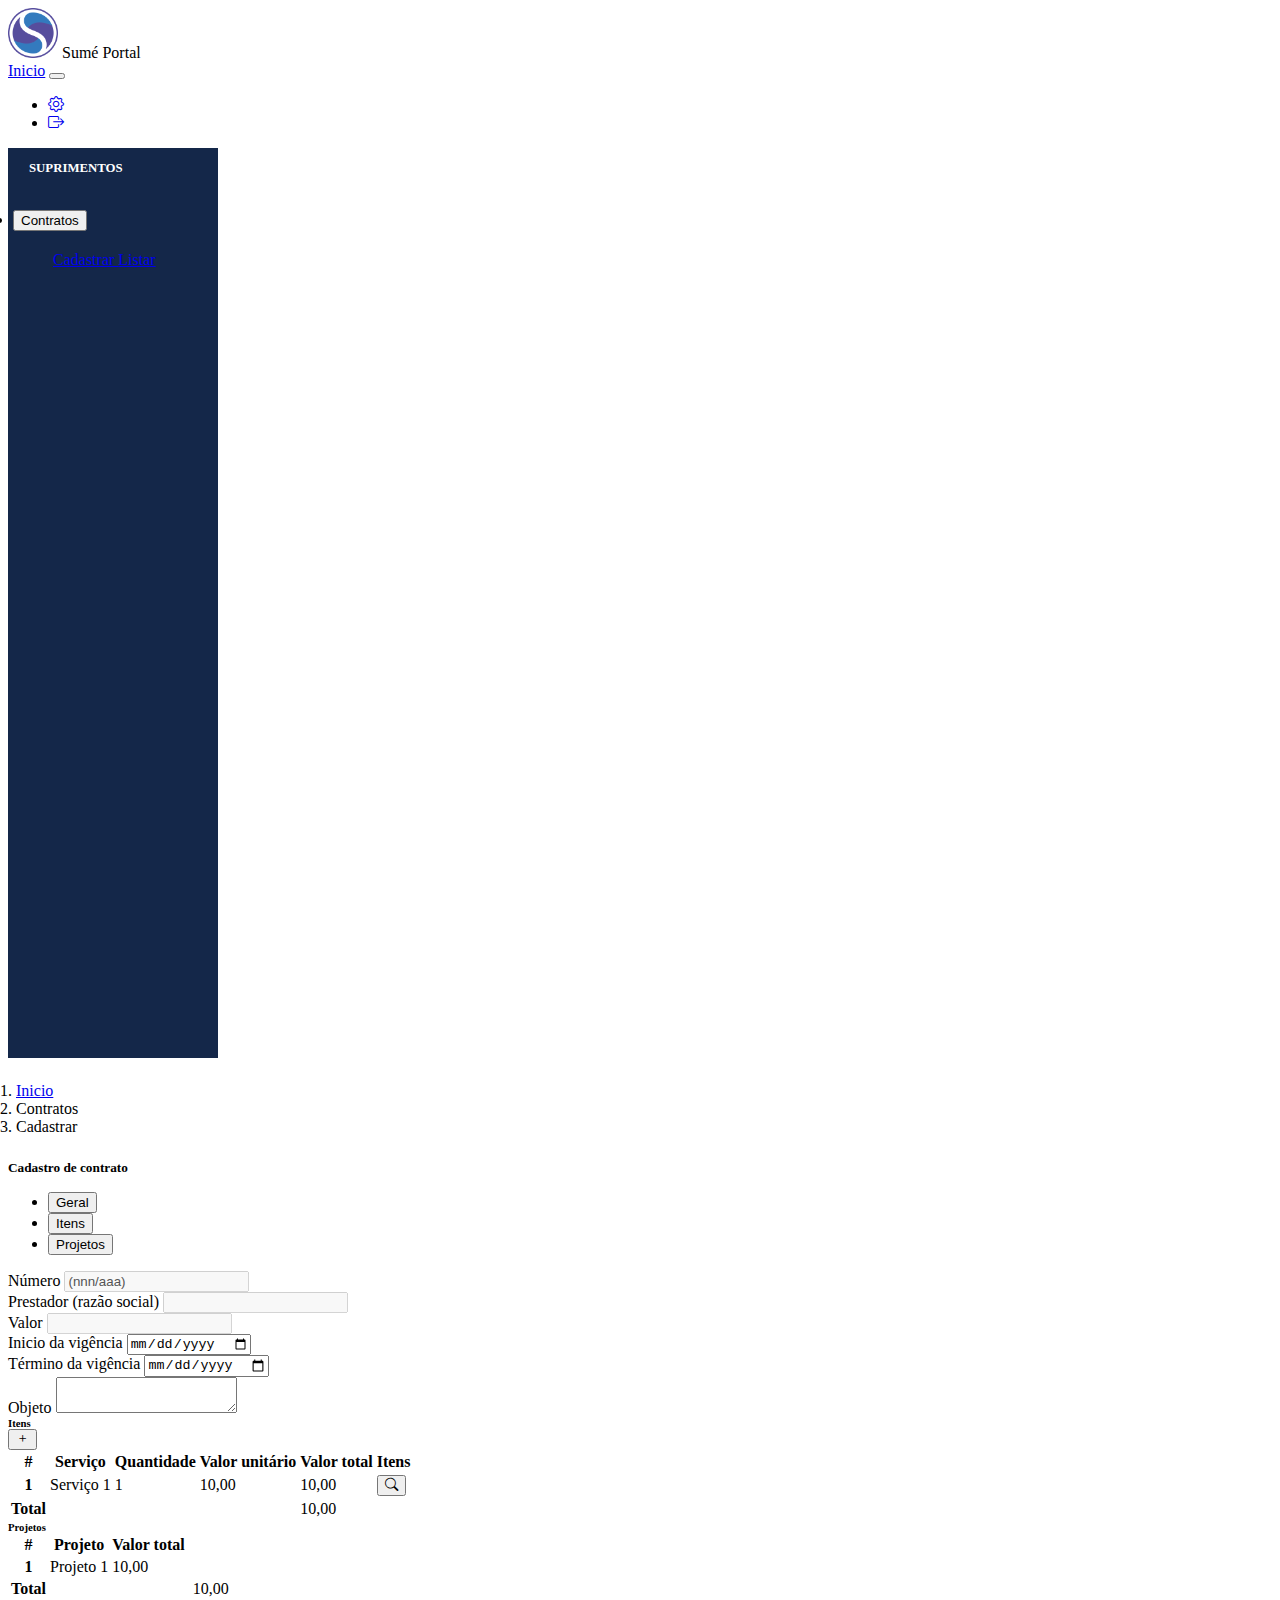
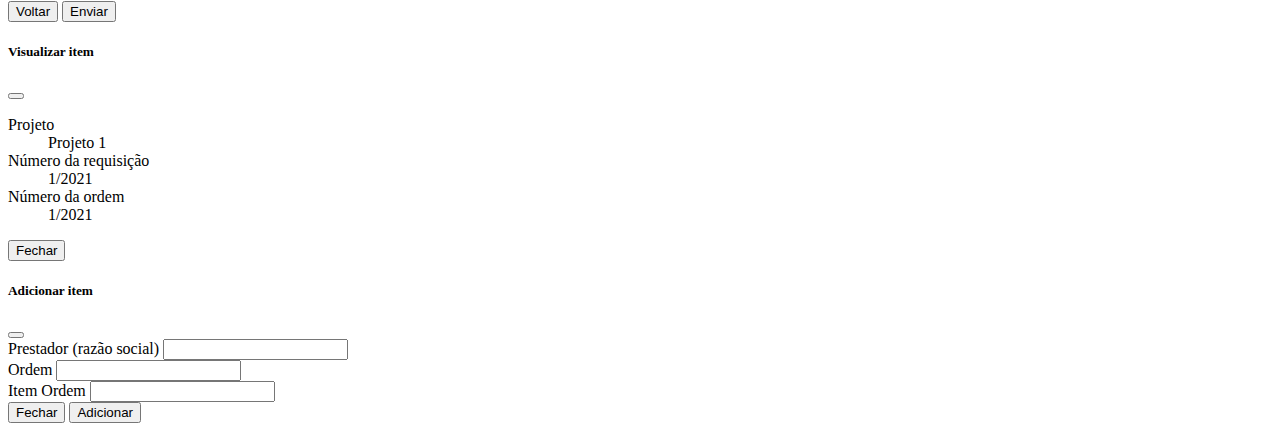
<file: cadastrar.html>
<!DOCTYPE html>
<html lang="pt-BR">

<head>
    <meta charset="utf-8">
    <meta name="viewport" content="width=device-width, initial-scale=1">
    <title>Portal Sumé</title>
    <!--bootstrap  & css-->

    <link href="https://cdn.jsdelivr.net/npm/bootstrap@5.1.3/dist/css/bootstrap.min.css" rel="stylesheet"
    integrity="sha384-1BmE4kWBq78iYhFldvKuhfTAU6auU8tT94WrHftjDbrCEXSU1oBoqyl2QvZ6jIW3" crossorigin="anonymous">
    <link rel="stylesheet" href="css/style.css">
    <link rel="stylesheet" href="https://cdn.jsdelivr.net/npm/bootstrap-icons@1.7.1/font/bootstrap-icons.css">
    <!--//bootstrap & css-->
</head>

<body>
    <!---Navbar--->

    <nav id="navbar" class="py-2 bg-light">
        <div class="container-fluid">
            <div class="row">
                <div class="col">
                    <div class="d-flex flex-row align-items-center">
                        <img src="img/logo.png" id="logo" alt="logo">
                        <span class="text-uppercase lead px-1 border-end">Sumé</span>
                        <span class="text-bold px-1">Portal</span>

                    </div>
                </div>
                <div class="col">
                    <div class="d-flex flex-row-reverse bd-highlight">
                        <nav class="navbar navbar-expand-lg navbar-light bg-light">
                            <div class="container-fluid">
                                <a class="navbar-brand" href="index.html">Inicio</a>
                                <button class="navbar-toggler" type="button" data-bs-toggle="collapse"
                                    data-bs-target="#navbarNav" aria-controls="navbarNav" aria-expanded="false"
                                    aria-label="Toggle navigation">
                                    <span class="navbar-toggler-icon"></span>
                                </button>
                                <div class="collapse navbar-collapse" id="navbarNav">
                                    <ul class="navbar-nav">
                                        <li class="nav-item">
                                            <a class="nav-link" href="#"><i class="bi bi-gear"></i></a>
                                        </li>
                                        <li class="nav-item">
                                            <a class="nav-link" href="#"><i class="bi bi-box-arrow-right"></i></a>
                                        </li>
                                    </ul>
                                </div>
                            </div>
                        </nav>
                    </div>
                </div>
            </div>
        </div>
    </nav>
    <!---//Navbar--->

    <div class="d-flex">

        <!---sideBar--->

        <ul id="sidebar" class="nav flex-column">
            <div class="sidebar-heading">Suprimentos</div>
                <li class="nav-item">
                    <div class="accordion" id="accordionExample">
                        <div class="accordion-item">
                            <h2 class="accordion-header" id="headingOne">
                                <button class="accordion-button" type="button" data-bs-toggle="collapse"
                                    data-bs-target="#collapseOne" aria-expanded="true" aria-controls="collapseOne">
                                    Contratos
                                </button>
                            </h2>
                            <div id="collapseOne" class="accordion-collapse collapse show" aria-labelledby="headingOne"
                                data-bs-parent="#accordionExample">
                                <ul class="list-group">
                                    <a href="cadastrar.html" class="list-group-item list-group-item-action active"
                                        aria-current="true">
                                        Cadastrar
                                    </a>
                                    <a href="listar.html" class="list-group-item list-group-item-action"
                                        aria-current="true">
                                        Listar
                                    </a>
                                </ul>
                            </div>
                        </div>
                    </div>
                </li>
        </ul>

        <!---//sideBar--->

        <!---PageContent--->

        <div class="d-flex flex-column flex-fill">
            <div class="container-fluid">
                <nav aria-label="breadcrumb">
                    <ol class="breadcrumb">
                        <li class="breadcrumb-item"><a href="index.html">Inicio</a></li>
                        <li class="breadcrumb-item active" aria-current="page">Contratos</li>
                        <li class="breadcrumb-item active" aria-current="page">Cadastrar</li>
                    </ol>
                </nav>

                <!---CARD --->
                
                <div class="card">

                    <div class="card-header">
                        <h5 class="card-title">Cadastro de contrato</h5>
                    </div>

                    <div class="card-body">

                      <!--- tabs do card --->  

                        <ul class="nav nav-tabs" id="myTab" role="tablist">

                            <li class="nav-item" role="presentation">
                                <button class="nav-link active" id="geral-tab" data-bs-toggle="tab" data-bs-target="#geral" type="button" role="tab" aria-controls="geral" aria-selected="true">Geral</button>

                            </li>

                            <li class="nav-item" role="presentation">
                                <button class="nav-link" id="itens-tab" data-bs-toggle="tab" data-bs-target="#itens" type="button" role="tab" aria-controls="itens" aria-selected="true">Itens</button>

                            </li>

                            <li class="nav-item" role="presentation">
                                <button class="nav-link" id="projetos-tab" data-bs-toggle="tab" data-bs-target="#projetos" type="button" role="tab" aria-controls="projetos" aria-selected="true">Projetos</button>

                            </li>

                        </ul>
                        <!--- // tabs do card ---> 

                        <!--conteudo das tabs-->

                        <div class="tab-content mt-2" id="myTabContent">

                            <!---tabGeral--->

                            <div class="tab-pane fade show active" id="geral" role="tabpanel" aria-labelledby="geral-tab">

                                <!---Formulario--->

                                <form id="geral-form">
                                    <div class="row g-3">
                                        
                                        <div class="col">
                                          <label for="numero" class="form-label">Número</label>
                                          <input type="text" readonly class="form-control" id="numero" value="(nnn/aaa)" disabled>
                                        </div>
                                        <div class="col">
                                          <label for="prestador" class="form-label">Prestador (razão social)</label>
                                          <input type="text" class="form-control" id="prestador" placeholder="" disabled>
                                        </div>
                                        <div class="col">
                                            <label for="valor" class="form-label">Valor</label>
                                            <input type="number" class="form-control" id="valor" placeholder="" disabled>
                                        </div>
                                    </div>
                                    <div class="row g-3">
                                        
                                        <div class="col">
                                          <label for="inicio_vigencia" class="form-label">Inicio da vigência</label>
                                          <input type="date" class="form-control" id="inicio_vigencia">
                                        </div>
                                        <div class="col">
                                          <label for="termino_vigencia" class="form-label">Término da vigência</label>
                                          <input type="date" class="form-control" id="termino_vigencia">
                                        </div>
                                    </div>
                                    <div class="row g-3">
                                        
                                        <div class="col">
                                          <label for="objeto" class="form-label">Objeto</label>
                                          <textarea  class="form-control" id="objeto">
                                              
                                          </textarea>
                                        </div>
                                    </div>
                                </form>

                                <!---//Formulario--->
                            </div>
                            <!---//tabGeral--->

                            <!---tabItens--->
                            <div class="tab-pane fade show" id="itens" role="tabpanel" aria-labelledby="itens-tab">
                                <div class="card">
                                    <div class="card-header">
                                        <div class="d-flex justify-content-between align-items-center">
                                            <h6 class="card-title">Itens</h6>
                                            <button type="button" class="btn btn-primary btn-sm" data-bs-toggle="modal" data-bs-target="#adicionarItemModal">
                                                <i class="bi bi-plus"></i>
                                            </button>

                                        </div>    
                                    </div>
                                    <div class="card-body">


                                        <table class="table">
                                            <thead>
                                            <tr>
                                                <th scope="col">#</th>
                                                <th scope="col">Serviço</th>
                                                <th scope="col">Quantidade</th>
                                                <th scope="col">Valor unitário</th>
                                                <th scope="col">Valor total</th>
                                                <th scope="col">Itens</th>
                                            </tr>
                                            </thead>

                                            <tbody>
                                            <tr>
                                                <th scope="row">1</th>
                                                <td>Serviço 1</td>
                                                <td>1</td>
                                                <td>10,00</td>
                                                <td>10,00</td>
                                                <td>    
                                                    <button type="button" class="btn btn-primary btn-sm" data-bs-toggle="modal" data-bs-target="#visualizarItemModal">
                                                        <i class="bi bi-search"></i>
                                                    </button>
                                                </td>
                                            </tr>
                                            </tbody>

                                            <tfoot>
                                                <tr>
                                                    <th scope="row">
                                                        Total
                                                    </th>
                                                    <td></td>
                                                    <td></td>
                                                    <td></td>
                                                    <td>10,00</td>
                                                    <td></td>
                                                </tr>
                                            </tfoot>
                                        
                                        </table>

                                    </div>
                                
                                </div>
                            </div>
                            <!---//tabItens--->

                            <!--tabProjetos-->
                            <div class="tab-pane fade show" id="projetos" role="tabpanel" aria-labelledby="projetos-tab">
                                <div class="card">
                                    <div class="card-header">
                                        <div class="d-flex justify-content-between align-items-center">
                                            <h6 class="card-title">Projetos</h6>
                                            <!--<button class="btn btn-primary btn-sm">
                                                <i class="bi bi-plus"></i>
                                            </button>-->

                                        </div>    
                                    </div>
                                    <div class="card-body">


                                        <table class="table">
                                            <thead>
                                            <tr>
                                                <th scope="col">#</th>
                                                <th scope="col">Projeto</th>
                                                <th scope="col">Valor total</th>

                                            </tr>
                                            </thead>

                                            <tbody>
                                            <tr>
                                                <th scope="row">1</th>
                                                <td>Projeto 1</td>
                                                <td>10,00</td>

                                            </tr>
                                            </tbody>

                                            <tfoot>
                                                <tr>
                                                    <th scope="row">
                                                        Total
                                                    </th>
                                                    <td></td>
                                                    <td></td>
                                                    <td></td>
                                                    <td>10,00</td>
                                                    <td></td>
                                                </tr>
                                            </tfoot>
                                        
                                        </table>

                                    </div>
                                
                                </div>
                            </div>
                            <!--//tabProjetos-->
                        </div>

                        <!--//conteudo das tabs-->
                         

                    </div>
                    <div class="card-footer">
                        <div class="d-flex justify-content-end">

                            <div class="btn-group gap-1" role="group" aria-label="Basic example">
                                <button type="button" class="btn btn-secondary">Voltar</button>
                                <button id="submit-cadastro" type="submit" class="btn btn-primary">Enviar</button>
                              </div>
                        </div>
                    </div>
                </div>

                <!---//CARD--->

            </div>

            <!---//PageContent--->

            <!-- Modal visualizar item -->
            <div class="modal fade" id="visualizarItemModal" tabindex="-1" aria-labelledby="visualizarItemModal" aria-hidden="true">
                <div class="modal-dialog">
                    <div class="modal-content">
                        <div class="modal-header">
                            <h5 class="modal-title" id="visualizarItemModal">Visualizar item</h5>
                            <button type="button" class="btn-close" data-bs-dismiss="modal" aria-label="Close"></button>
                        </div>
                        <div class="modal-body">
                            <dl>
                                <dt>Projeto</dt>
                                <dd>Projeto 1</dd>

                                <dt>Número da requisição</dt>
                                <dd>1/2021</dd>
                                
                                <dt>Número da ordem</dt>
                                <dd>1/2021</dd>
                                
                                
                            </dl>
                        </div>
                        <div class="modal-footer">

                        <button type="button" class="btn btn-secondary" data-bs-dismiss="modal">Fechar</button>

                        </div>
                    </div>
                </div>
            </div>

            <!--//Modal visualizar item-->
            
            <!--Modal adicionar item-->

            <div class="modal fade" id="adicionarItemModal" tabindex="-1" aria-labelledby="adicionarItemModal" aria-hidden="true">
                <div class="modal-dialog modal-lg">
                    <div class="modal-content">
                        <div class="modal-header">
                            <h5 class="modal-title" id="adicionarItemModal">Adicionar item</h5>
                            <button type="button" class="btn-close" data-bs-dismiss="modal" aria-label="Close"></button>
                        </div>
                        <form id="item-form">
                            <div class="modal-body">
                                
                                    <div class="row g-3">
                                            
                                        <div class="col">
                                            <label for="prestador-item" class="form-label">Prestador (razão social)</label>
                                            <input type="text" class="form-control" id="prestador-item">
                                        </div>
                                        <div class="col">
                                            <label for="ordem-item" class="form-label">Ordem</label>
                                            <input type="text" class="form-control" id="ordem-item" placeholder="">
                                        </div>
                                        <div class="col">
                                            <label for="item-ordem-form" class="form-label">Item Ordem</label>
                                            <input type="text" class="form-control" id="item-ordem-form" placeholder="">
                                        </div>
                                    </div>
                            
                            </div>
                            <div class="modal-footer">

                                <button type="button" class="btn btn-secondary" data-bs-dismiss="modal">Fechar</button>
                                <button type="submit" class="btn btn-primary" data-bs-toggle=""="modal-adicionar-item">Adicionar</button>

                            </div>
                        </form>
                    </div>
                </div>
            </div>

            <!--//Modal adicionar item-->

            <!--Modal adicionar projeto-->

            <!--//Modal adicionar projeto-->

        </div>








        <script src="https://cdn.jsdelivr.net/npm/bootstrap@5.1.3/dist/js/bootstrap.bundle.min.js"
            integrity="sha384-ka7Sk0Gln4gmtz2MlQnikT1wXgYsOg+OMhuP+IlRH9sENBO0LRn5q+8nbTov4+1p"
            crossorigin="anonymous"></script>
</body>

</html>
</file>
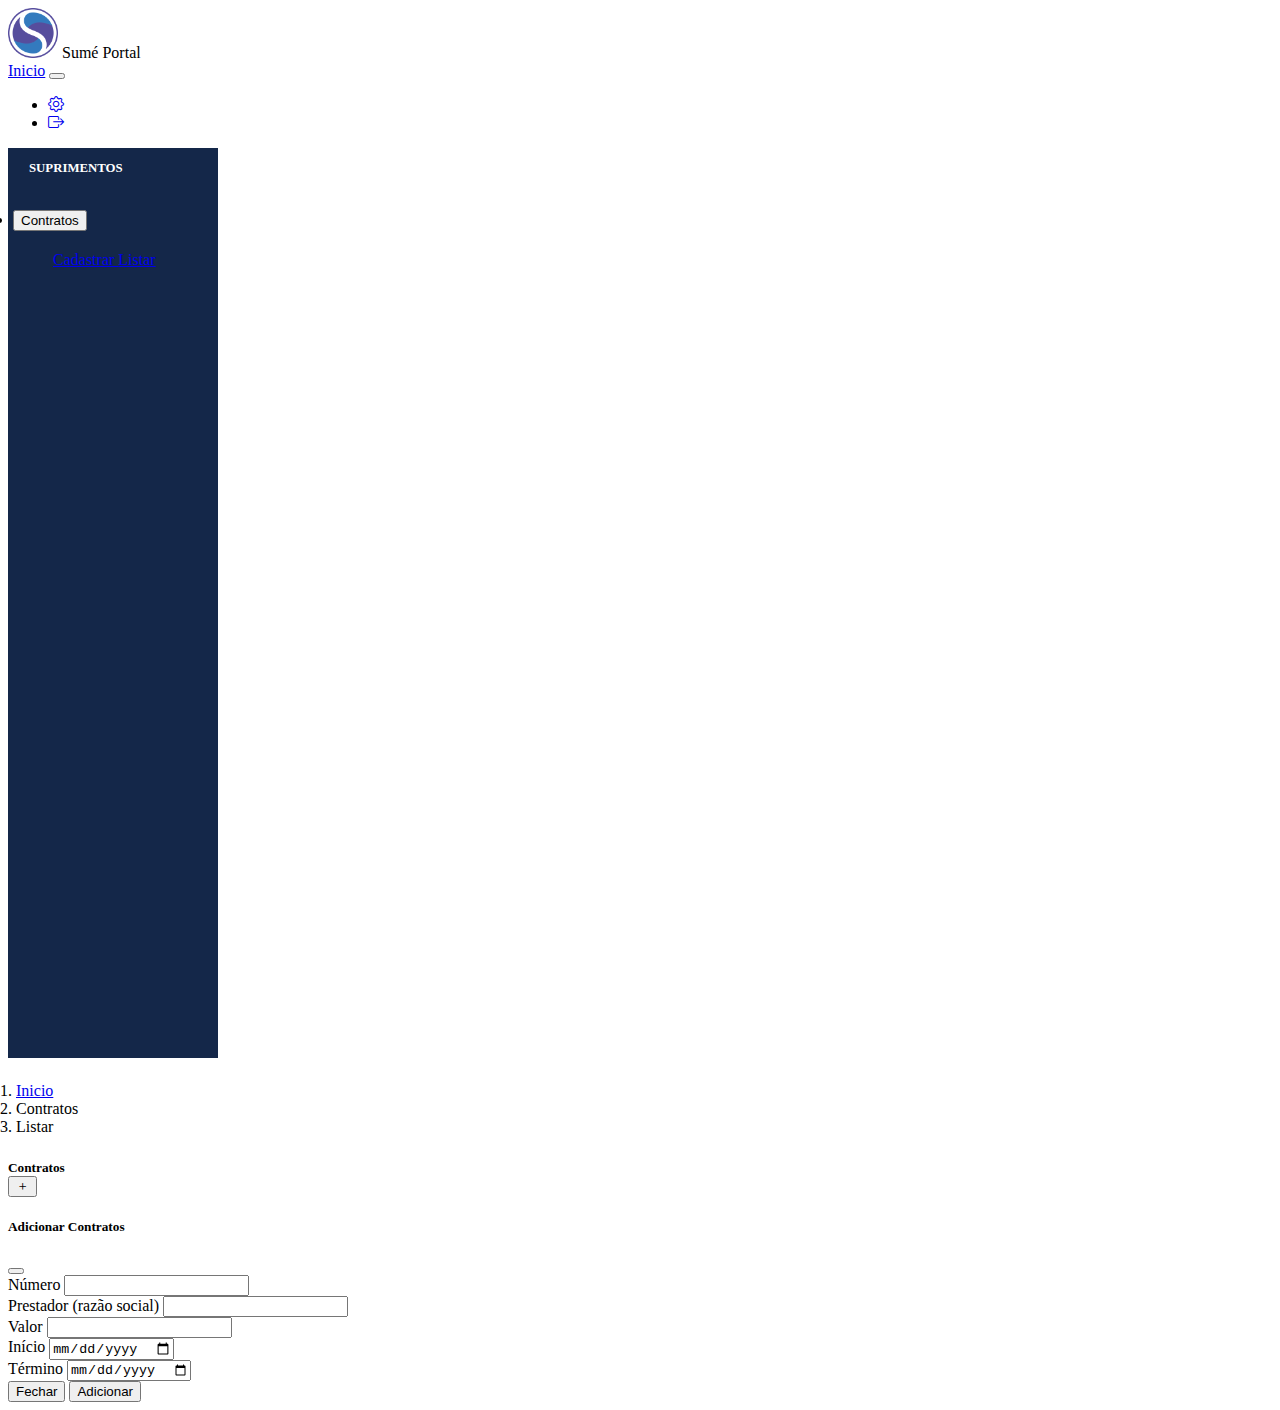
<file: listar.html>
<!DOCTYPE html>
<html lang="pt-BR">

<head>
    <meta charset="utf-8">
    <meta name="viewport" content="width=device-width, initial-scale=1">
    <link href="https://cdn.jsdelivr.net/npm/bootstrap@5.1.3/dist/css/bootstrap.min.css" rel="stylesheet"
        integrity="sha384-1BmE4kWBq78iYhFldvKuhfTAU6auU8tT94WrHftjDbrCEXSU1oBoqyl2QvZ6jIW3" crossorigin="anonymous">
    <title>Portal Sumé</title>
    <link rel="stylesheet" href="css/style.css">
    <link rel="stylesheet" href="https://cdn.jsdelivr.net/npm/bootstrap-icons@1.7.1/font/bootstrap-icons.css">
    <link rel="stylesheet" type="text/css" href="https://cdn.datatables.net/v/bs5/dt-1.11.3/datatables.min.css"/>
</head>

<body>
    <!---Navbar--->
    <nav id="navbar" class="py-2 bg-light">
        <div class="container-fluid">
            <div class="row">
                <div class="col">
                    <div class="d-flex flex-row align-items-center">
                        <img src="img/logo.png" id="logo" alt="logo">
                        <span class="text-uppercase lead px-1 border-end">Sumé</span>
                        <span class="text-bold px-1">Portal</span>

                    </div>
                </div>
                <div class="col">
                    <div class="d-flex flex-row-reverse bd-highlight">
                        <nav class="navbar navbar-expand-lg navbar-light bg-light">
                            <div class="container-fluid">
                                <a class="navbar-brand" href="index.html">Inicio</a>
                                <button class="navbar-toggler" type="button" data-bs-toggle="collapse"
                                    data-bs-target="#navbarNav" aria-controls="navbarNav" aria-expanded="false"
                                    aria-label="Toggle navigation">
                                    <span class="navbar-toggler-icon"></span>
                                </button>
                                <div class="collapse navbar-collapse" id="navbarNav">
                                    <ul class="navbar-nav">
                                        <li class="nav-item">
                                            <a class="nav-link" href="#"><i class="bi bi-gear"></i></a>
                                        </li>
                                        <li class="nav-item">
                                            <a class="nav-link" href="#"><i class="bi bi-box-arrow-right"></i></a>
                                        </li>
                                    </ul>
                                </div>
                            </div>
                        </nav>
                    </div>
                </div>
            </div>
        </div>
    </nav>
    <!---//Navbar--->

    <div class="d-flex">

        <!---sideBar--->
        <ul id="sidebar" class="nav flex-column">
            <div class="sidebar-heading">Suprimentos</div>
            <li class="nav-item">
                <div class="accordion" id="accordionExample">
                    <div class="accordion-item">
                        <h2 class="accordion-header" id="headingOne">
                            <button class="accordion-button" type="button" data-bs-toggle="collapse" data-bs-target="#collapseOne" aria-expanded="true" aria-controls="collapseOne">
                                Contratos
                            </button>
                        </h2>
                        <div id="collapseOne" class="accordion-collapse collapse show" aria-labelledby="headingOne" data-bs-parent="#accordionExample">
                            <ul class="list-group">
                                <a href="cadastrar.html" 
                                    class="list-group-item list-group-item-action" 
                                    aria-current="true">
                                    Cadastrar
                                </a>
                                <a href="listar.html" 
                                    class="list-group-item list-group-item-action active" 
                                    aria-current="true">
                                    Listar
                                </a>
                            </ul>
                        </div>
                    </div>
                </div>
            </li>
        </ul>
        <!---//sideBar--->

        <!---PageContent--->
        <div class="d-flex flex-column flex-fill">
            <div class="container-fluid">
                <nav aria-label="breadcrumb">
                    <ol class="breadcrumb">
                        <li class="breadcrumb-item"><a href="index.html">Inicio</a></li>
                        <li class="breadcrumb-item active" aria-current="page">Contratos</li>
                        <li class="breadcrumb-item active" aria-current="page">Listar</li>
                    </ol>
                </nav>
            </div>

            <!--tabela-->
            <div class="card ms-2 me-2">
                <div class="card-header">
                    <div class="d-flex justify-content-between align-items-center">
                        <h5 class="card-title">Contratos</h5>
                        <button type="button" class="btn btn-primary btn-sm" data-bs-toggle="modal" data-bs-target="#adicionarContratoModal">
                            <i class="bi bi-plus"></i>
                        </button>
                    </div>
                </div>

                <div class="card-body">
                    <table class="" id="example" class="display" width="100%"></table>
                </div>
            </div>
            <!--//tabela-->

        </div>
        <!--modal adicionar contratos-->
        <div class="modal fade" id="adicionarContratoModal" tabindex="-1" aria-labelledby="adicionarContratoModal" aria-hidden="true">
            <div class="modal-dialog modal-xl">
                <div class="modal-content">
                    <div class="modal-header">
                        <h5 class="modal-title" id="adicionarContratoModal">Adicionar Contratos</h5>
                        <button type="button" class="btn-close" data-bs-dismiss="modal" aria-label="Close"></button>
                    </div>
                    <form id="item-form">
                        <div class="modal-body">
                            
                                <div class="row g-3">
                                    
                                    <div class="col">
                                        <label for="adicionarContratoNumero" class="form-label">Número</label>
                                        <input type="text" class="form-control" id="adicionarContratoNumero">
                                    </div>
                                    <div class="col">
                                        <label for="adicionarContratoPrestador" class="form-label">Prestador (razão social)</label>
                                        <input type="text" class="form-control" id="adicionarContratoPrestador">
                                    </div>
                                    <div class="col">
                                        <label for="adicionarContratoValor" class="form-label">Valor</label>
                                        <input type="number" class="form-control" id="adicionarContratoValor">
                                    </div>
                                    <div class="col">
                                        <label for="adicionarContratoInicio" class="form-label">Início</label>
                                        <input type="date" class="form-control" id="adicionarContratoInicio" placeholder="">
                                    </div>
                                    <div class="col">
                                        <label for="adicionarContratoTermino" class="form-label">Término</label>
                                        <input type="date" class="form-control" id="adicionarContratoTermino" placeholder="">
                                    </div>
                                </div>
                        
                        </div>
                        <div class="modal-footer">

                            <button type="button" class="btn btn-secondary" data-bs-dismiss="modal">Fechar</button>
                            <button type="submit" class="btn btn-primary" data-bs-toggle=""="adicionarContratoModal">Adicionar</button>

                        </div>
                    </form>
                </div>
            </div>
        </div>
        <!--//modal adicionar contratos-->
        
        <!---//PageContent--->


    </div>








    <script src="https://cdn.jsdelivr.net/npm/bootstrap@5.1.3/dist/js/bootstrap.bundle.min.js"
        integrity="sha384-ka7Sk0Gln4gmtz2MlQnikT1wXgYsOg+OMhuP+IlRH9sENBO0LRn5q+8nbTov4+1p"
        crossorigin="anonymous"></script>
    
    <script type="text/javascript" src="https://cdn.datatables.net/v/bs5/jq-3.6.0/dt-1.11.3/datatables.min.js"></script>
    
    <!--tabela config-->
    <script>
            var dataSet = [
            [ "11/2021", "System Architect", "200.98", "16/06/2021", "16/06/2022"]
            ];
        
        $(document).ready(function() {
            $('#example').DataTable( {
                data: dataSet,
                columns: [
                    { title: "Número" },
                    { title: "Prestador" },
                    { title: "Valor" },
                    { title: "Inicio" },
                    { title: "Término" }
                ]
            } );
        } );
    </script>
    <!--//tabela config-->

</body>

</html>
</file>
<file: css/style.css>
#logo {
    width: 50px;
}
#sidebar {
    width: 200px;
    padding: 5px;
    background-color: #142749;
    height: 100vh;
}
.sidebar-heading {
    text-transform: uppercase;
    padding: .5rem 1rem;
    font-weight: 700;
    color: #fff;
    font-size: .8rem;
}
.card-title{
    margin:0;

}

.breadcrumb{
    margin-top: 10px;
    padding: 0.5rem 0.5rem;
    background-color: var(--bs-light);

}
</file>
